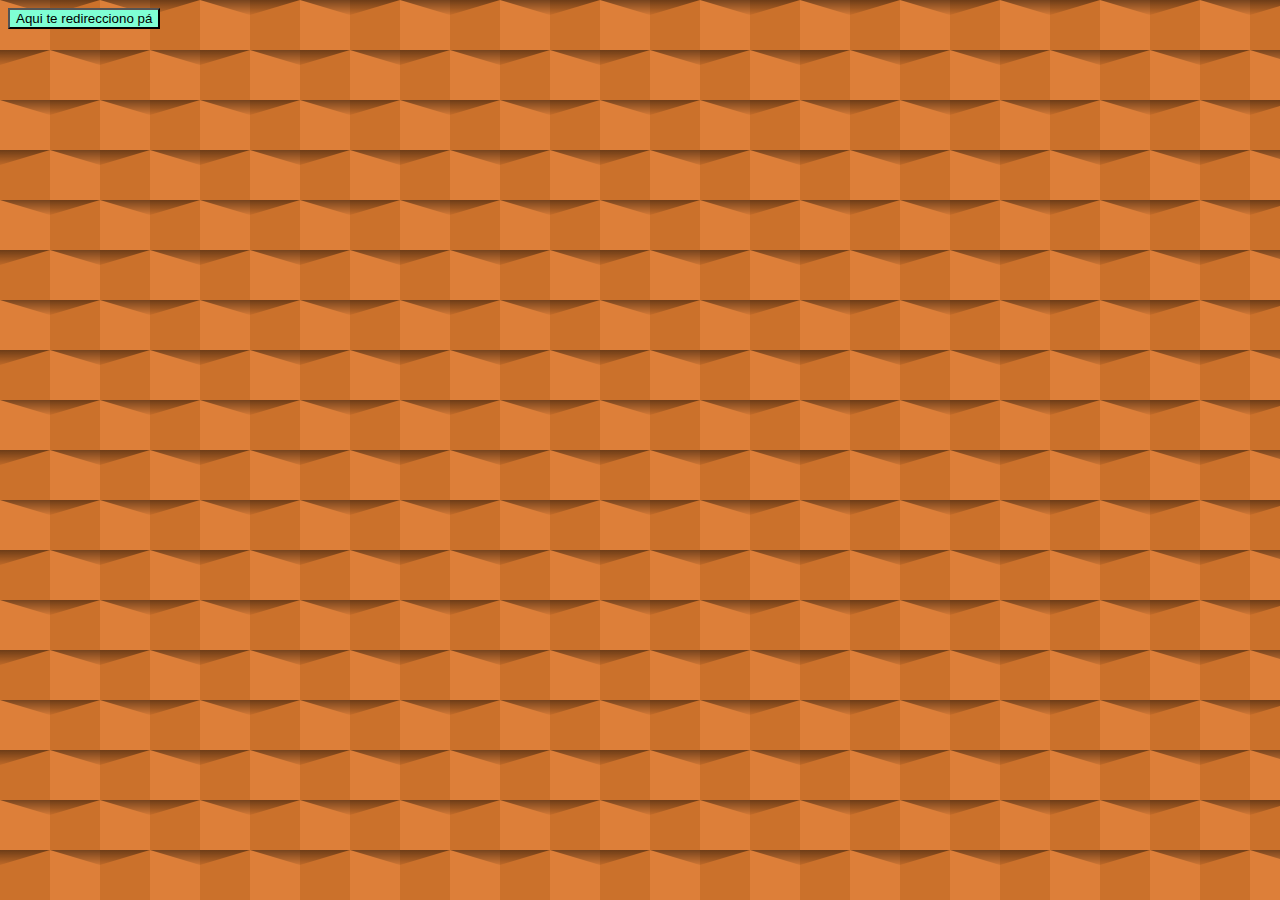
<file: index.html>
<!DOCTYPE html>
<html lang="es">
<head>
    <meta charset="UTF-8">
    <meta http-equiv="X-UA-Compatible" content="IE=edge">
    <meta name="viewport" content="width=device-width, initial-scale=1.0">
    <title>pagina basica</title>
    <link href="/visual/index.css" rel="stylesheet">
</head>
<header>
    <nav>


    </nav>
</header>
<body>
    <!--HOLA-->
    <a class="btn btn-success" href="/paginaRandom.html"><button>Aqui te redirecciono pá</button></a>
</body>

</html>
</file>
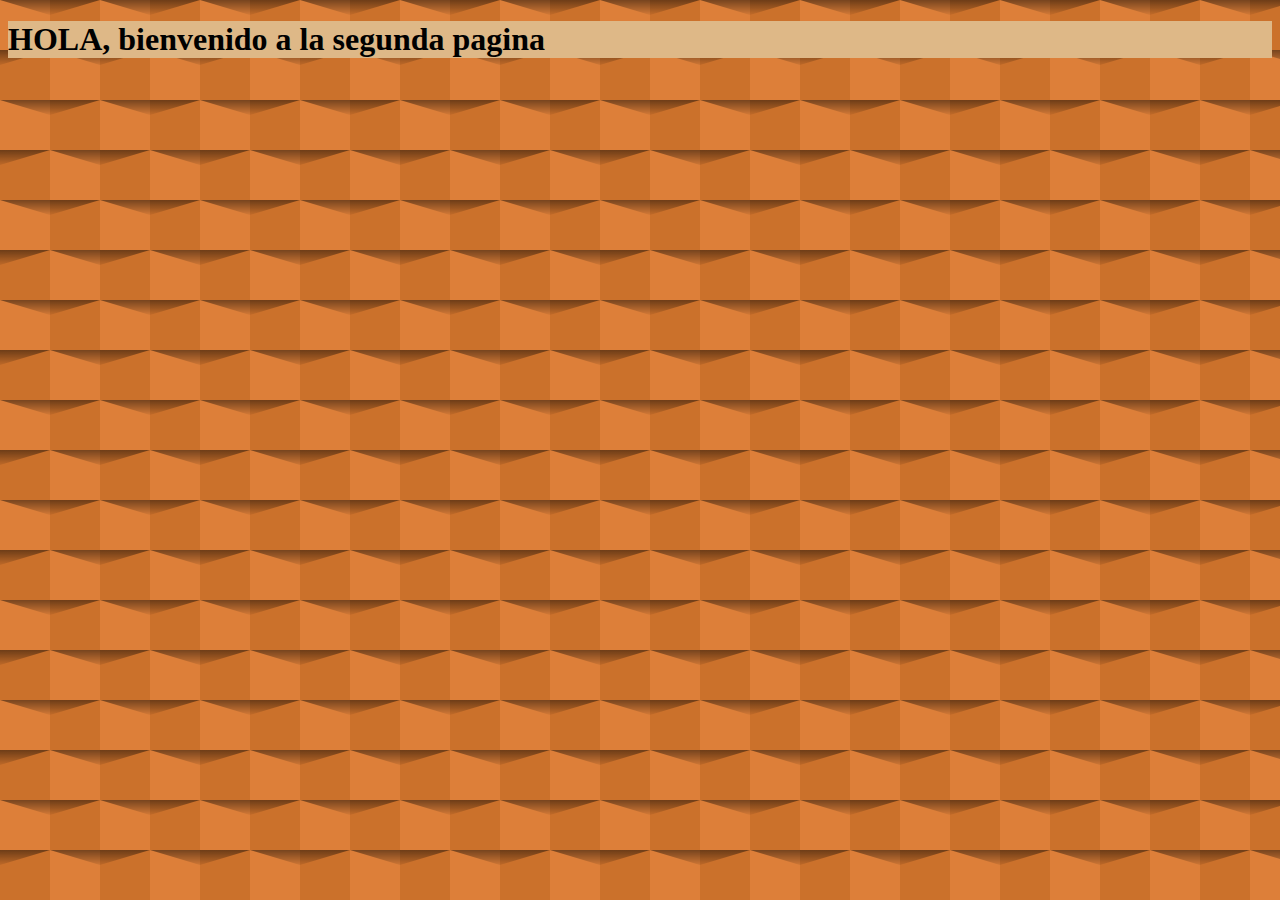
<file: paginaRandom.html>
<!DOCTYPE html>
<html lang="en">
<head>
    <meta charset="UTF-8">
    <meta http-equiv="X-UA-Compatible" content="IE=edge">
    <meta name="viewport" content="width=device-width, initial-scale=1.0">
    <title>Segunda Pagina</title>
    <link href="/visual/index.css" rel="stylesheet">
</head>
<body>
    <h1>HOLA, bienvenido a la segunda pagina</h1>
</body>
</html>
</file>
<file: visual/index.css>
button{
    background-color:aquamarine;



}
h1{
    background-color: burlywood;


}

body{
background-color: #DD7F39;
background-image: url("data:image/svg+xml,%3Csvg xmlns='http://www.w3.org/2000/svg' width='100' height='100' viewBox='0 0 200 200'%3E%3Cdefs%3E%3ClinearGradient id='a' gradientUnits='userSpaceOnUse' x1='100' y1='33' x2='100' y2='-3'%3E%3Cstop offset='0' stop-color='%23000' stop-opacity='0'/%3E%3Cstop offset='1' stop-color='%23000' stop-opacity='1'/%3E%3C/linearGradient%3E%3ClinearGradient id='b' gradientUnits='userSpaceOnUse' x1='100' y1='135' x2='100' y2='97'%3E%3Cstop offset='0' stop-color='%23000' stop-opacity='0'/%3E%3Cstop offset='1' stop-color='%23000' stop-opacity='1'/%3E%3C/linearGradient%3E%3C/defs%3E%3Cg fill='%23c06721' fill-opacity='0.6'%3E%3Crect x='100' width='100' height='100'/%3E%3Crect y='100' width='100' height='100'/%3E%3C/g%3E%3Cg fill-opacity='0.5'%3E%3Cpolygon fill='url(%23a)' points='100 30 0 0 200 0'/%3E%3Cpolygon fill='url(%23b)' points='100 100 0 130 0 100 200 100 200 130'/%3E%3C/g%3E%3C/svg%3E");



}
</file>
